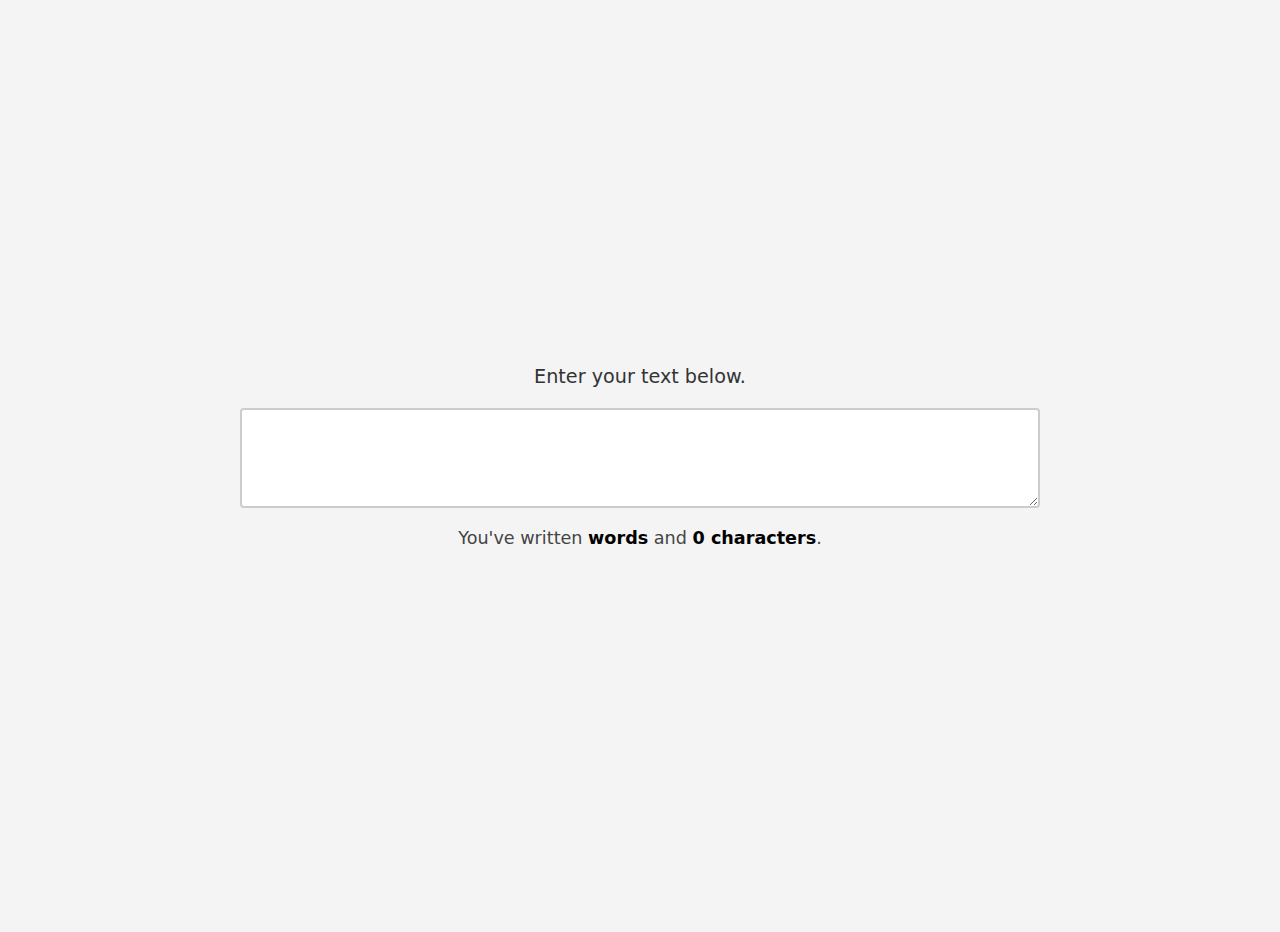
<file: Character_and_word_count/index.html>
<!DOCTYPE>
<html lang="en-US">
    <head>
        <meta charset="utf-8" />
        <meta name="viewport" content="width=device-width" />
        <link rel="stylesheet" href="styles.css" />
        <title>Project: Character and Word count </title>
    </head>
    <body>
      <label for="text">Enter your text below.</label>
      <textarea id="text"></textarea>

        <p>You've written <strong><span id="word-count"></span> words</strong> 
        and <strong><span id="character-count">0</span> characters</strong>.</p>
        
      <script src="script.js"></script>
    </body>
</html>
</file>
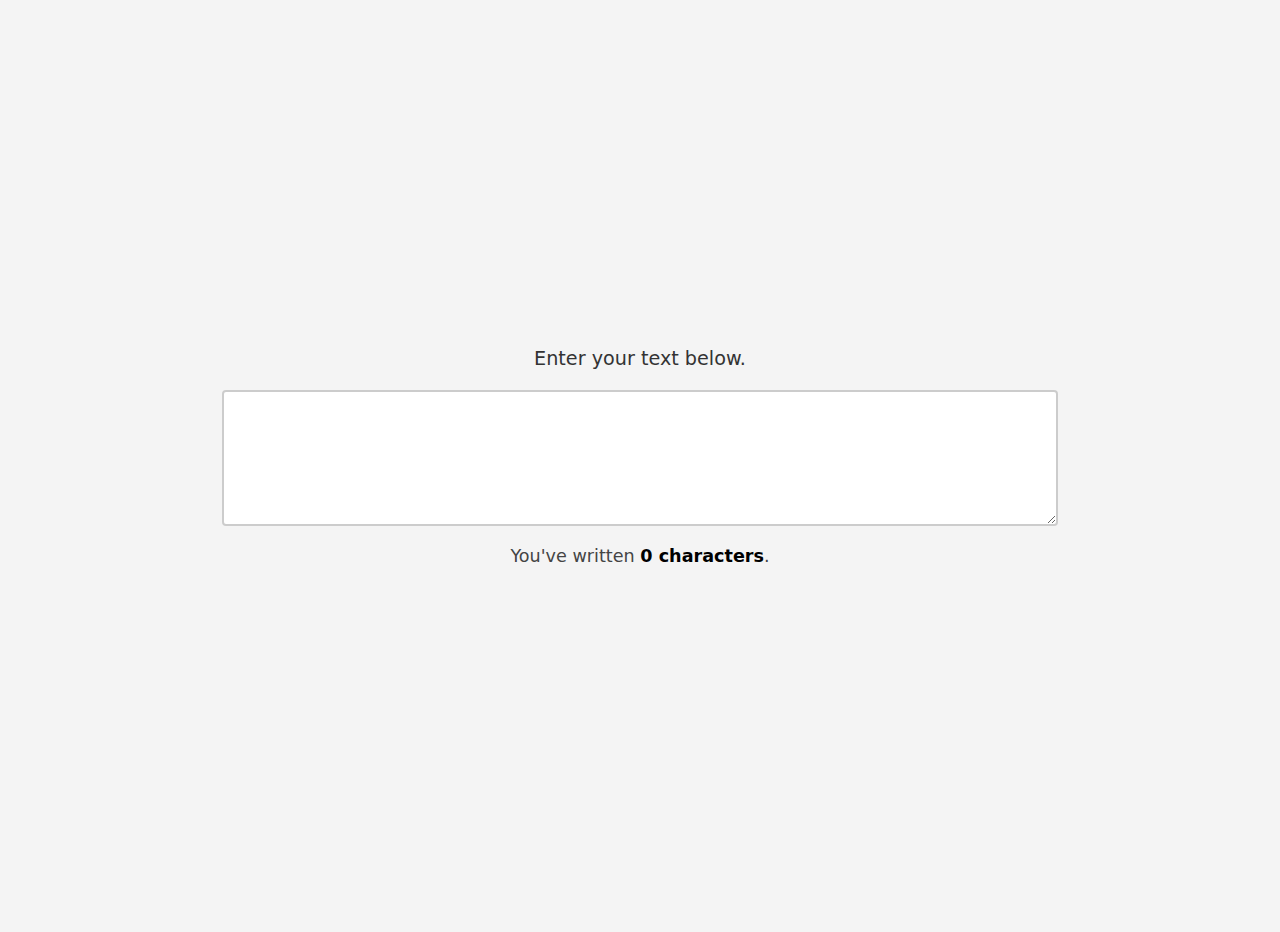
<file: Character_count/index.html>
<!doctype html>
<html lang="en-US">
    <head>
        <meta charset="utf-8" />
        <meta name="viewport" content="width=device-width" />
        <link rel="stylesheet" href="styles.css" />
        <title>Project: Character Count</title>
    </head>
    <body>
        <label for="text">Enter your text below.</label>
        <textarea id="text"></textarea>

        <p>
            You've written
            <strong><span id="character-count">0</span> characters</strong>.
        </p>
        <script src="script.js"></script>
    </body>
</html>
</file>
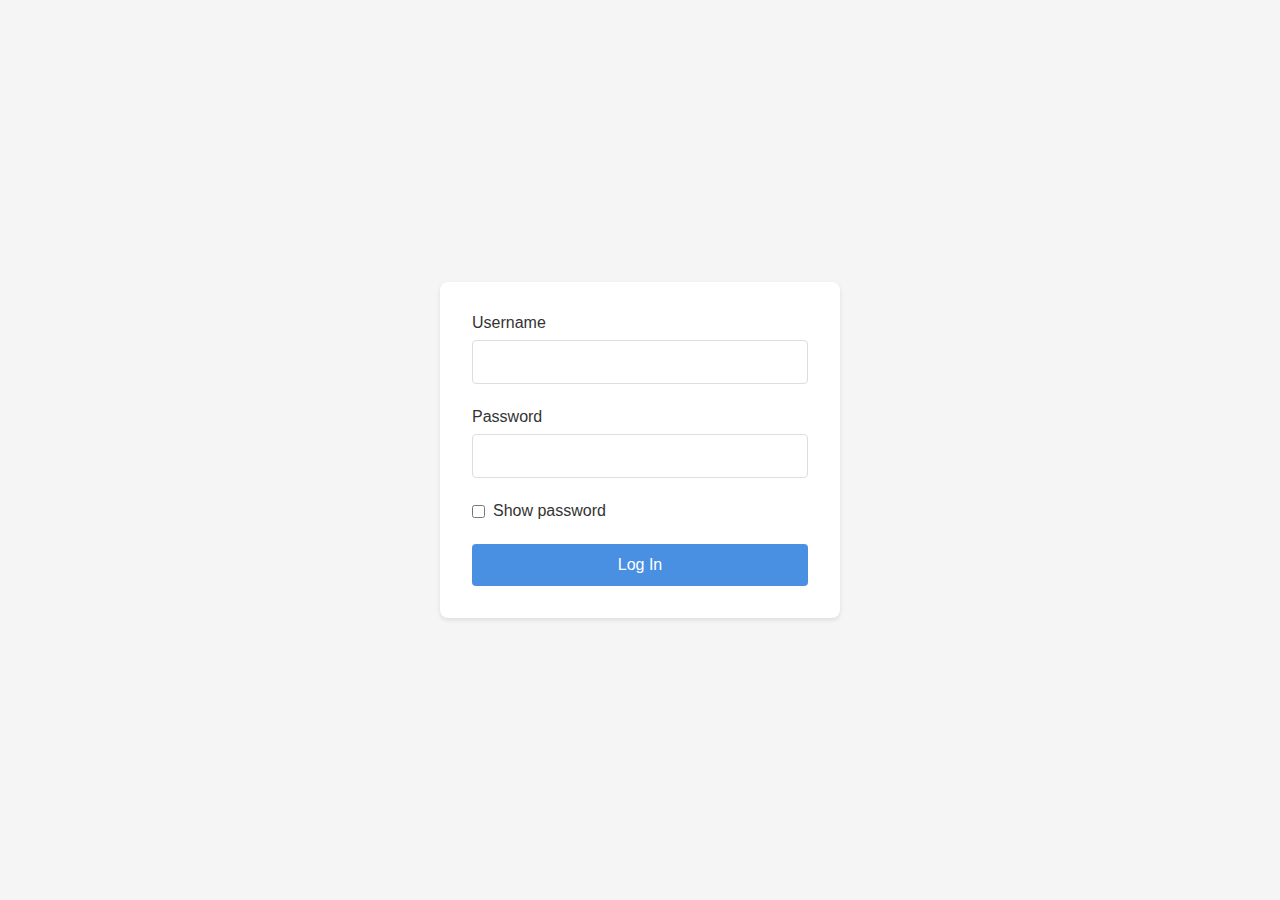
<file: Toggle_password/index.html>
<!doctype html>
<html lang="en-US">
    <head>
        <meta charset="utf-8" />
        <meta name="viewport" content="width=device-width" />
        <link rel="stylesheet" href="./styles.css" />
        <title>Project: Toggle Password Visibility</title>
    </head>
    <body>
        <form>
            <div>
                <label for="username">Username</label>
                <input type="text" name="username" id="username" />
            </div>

            <div>
                <label for="password">Password</label>
                <input type="password" name="password" id="password" />
            </div>

            <div>
                <label for="show-password">
                    <input
                        type="checkbox"
                        name="show-passwords"
                        id="show-password"
                    />
                    Show password
                </label>
            </div>

            <p>
                <button type="submit">Log In</button>
            </p>
        </form>
        <script src="./script.js"></script>
    </body>
</html>
</file>
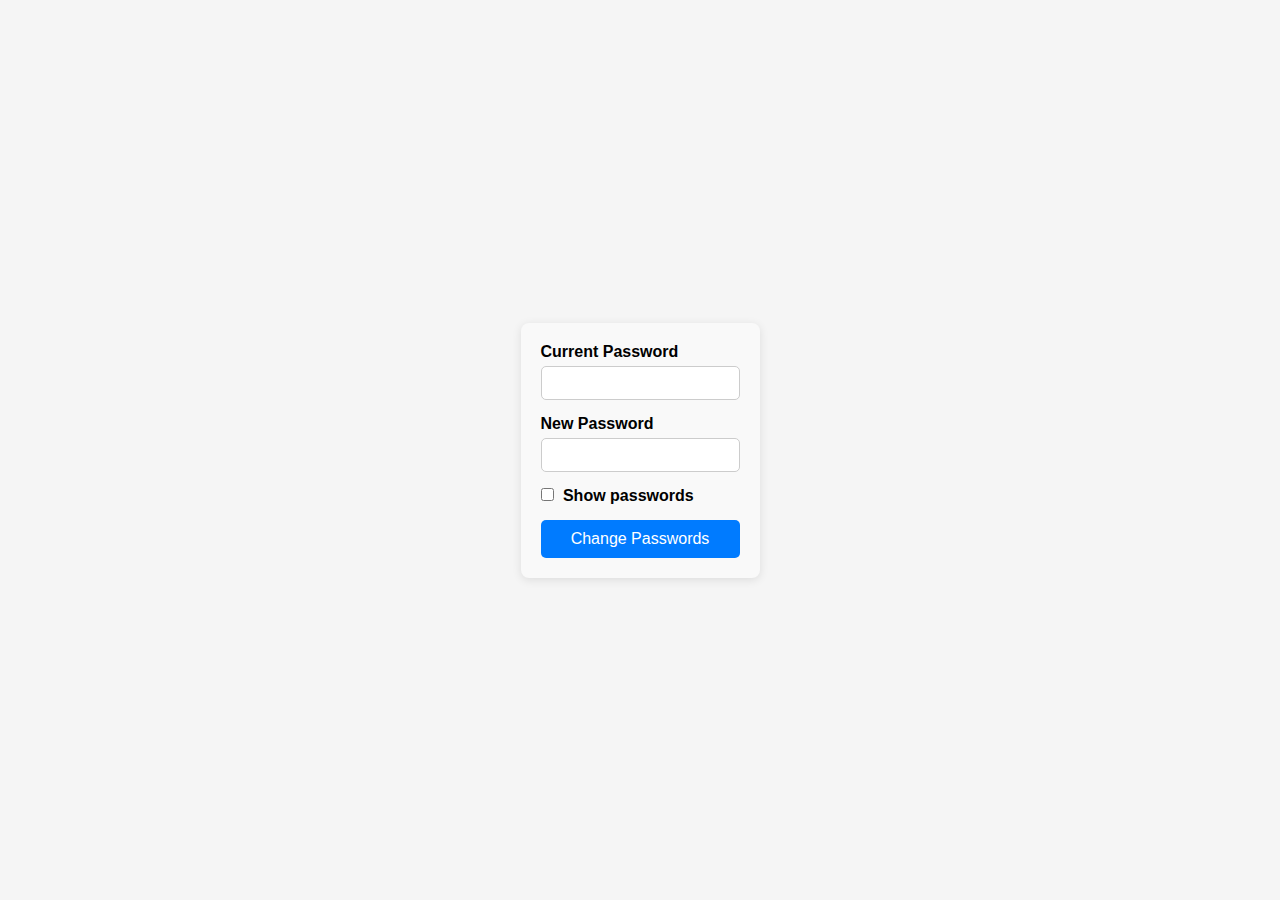
<file: Toggle_password_multiple/index.html>
<!doctype html>
<html lang="en-US">
    <head>
        <meta charset="utf-8" />
        <meta name="viewport" content="width=device-width" />
        <link rel="stylesheet" href="styles.css" />
        <title>Project: Toggle Multiple Password Fields</title>
    </head>
    <body>
        <form>
            <div>
                <label for="current-password">Current Password</label>
                <input
                    type="password"
                    name="current-password"
                    id="current-password"
                />
            </div>

            <div>
                <label for="new-password">New Password</label>
                <input type="password" name="new-password" id="new-password" />
            </div>

            <div>
                <label for="show-passwords">
                    <input
                        type="checkbox"
                        name="show-passwords"
                        id="show-passwords"
                    />
                    Show passwords
                </label>
            </div>

            <p>
                <button type="submit">Change Passwords</button>
            </p>
        </form>
        <script src="script.js"></script>
    </body>
</html>
</file>
<file: Character_and_word_count/styles.css>
html,
body {
    height: 100%;
    margin: 0;
    padding: 0;
}

body {
    max-width: 800px;
    margin: 0 auto;
    padding: 1rem;
    font-family:
        system-ui,
        -apple-system,
        sans-serif;
    line-height: 1.5;
    display: flex;
    flex-direction: column;
    align-items: center;
    justify-content: center;
    text-align: center;
    min-height: 100vh;
    background-color: #f4f4f4;
    color: #333;
}

label {
    display: block;
    margin-bottom: 1rem;
    font-size: 1.2rem;
}

textarea {
    width: 100%;
    min-height: 100px;
    padding: 1rem;
    border: 2px solid #ccc;
    border-radius: 4px;
    font-size: 1rem;
    font-family: inherit;
    resize: vertical;
}

textarea:focus {
    outline: none;
    border-color: #666;
}

p {
    font-size: 1.1rem;
    color: #444;
}

strong {
    color: #000;
}

@media (max-width: 600px) {
    textarea {
        min-height: 150px;
    }

    label {
        font-size: 1rem;
    }
}
</file>
<file: Character_count/styles.css>
html,
body {
    height: 100%;
    margin: 0;
    padding: 0;
}

body {
    max-width: 800px;
    margin: 0 auto;
    padding: 1rem;
    font-family:
        system-ui,
        -apple-system,
        sans-serif;
    line-height: 1.5;
    display: flex;
    flex-direction: column;
    align-items: center;
    justify-content: center;
    text-align: center;
    min-height: 100vh;
    background-color: #f4f4f4;
    color: #333;
}

label {
    display: block;
    margin-bottom: 1rem;
    font-size: 1.2rem;
}

textarea {
    width: 100%;
    min-height: 100px;
    padding: 1rem;
    border: 2px solid #ccc;
    border-radius: 4px;
    font-size: 1rem;
    font-family: inherit;
    resize: vertical;
}

textarea:focus {
    outline: none;
    border-color: #666;
}

p {
    font-size: 1.1rem;
    color: #444;
}

strong {
    color: #000;
}

@media (max-width: 600px) {
    textarea {
        min-height: 150px;
    }

    label {
        font-size: 1rem;
    }
}
</file>
<file: Toggle_password_multiple/styles.css>
* {
    margin: 0;
    padding: 0;
    box-sizing: border-box;
}

body {
    font-family: Arial, sans-serif;
    display: flex;
    justify-content: center;
    align-items: center;
    min-height: 100vh;
    background-color: #f5f5f5;
}

form {
    max-width: 400px;
    margin: 20px auto;
    padding: 20px;
    background: #f9f9f9;
    border-radius: 8px;
    box-shadow: 0 2px 10px rgba(0, 0, 0, 0.1);
    font-family: Arial, sans-serif;
}

div {
    margin-bottom: 15px;
}

label {
    display: block;
    font-weight: bold;
    margin-bottom: 5px;
}

input[type="password"],
input[type="text"],
input[type="checkbox"] {
    width: 100%;
    padding: 8px;
    border: 1px solid #ccc;
    border-radius: 5px;
    font-size: 14px;
}

input[type="checkbox"] {
    width: auto;
    margin-right: 5px;
}

button {
    width: 100%;
    padding: 10px;
    background: #007bff;
    color: white;
    border: none;
    border-radius: 5px;
    font-size: 16px;
    cursor: pointer;
    transition: background 0.3s ease;
}

button:hover {
    background: #0056b3;
}
</file>
<file: Toggle_password/styles.css>
/* Reset default styles */
* {
    margin: 0;
    padding: 0;
    box-sizing: border-box;
}

body {
    font-family: Arial, sans-serif;
    display: flex;
    justify-content: center;
    align-items: center;
    min-height: 100vh;
    background-color: #f5f5f5;
}

form {
    background-color: white;
    padding: 2rem;
    border-radius: 8px;
    box-shadow: 0 2px 4px rgba(0, 0, 0, 0.1);
    width: 100%;
    max-width: 400px;
}

div {
    margin-bottom: 1.5rem;
}

label {
    display: block;
    margin-bottom: 0.5rem;
    color: #333;
    font-weight: 500;
}

input[type="text"],
input[type="password"] {
    width: 100%;
    padding: 0.75rem;
    border: 1px solid #ddd;
    border-radius: 4px;
    font-size: 1rem;
}

input[type="text"]:focus,
input[type="password"]:focus {
    outline: none;
    border-color: #4a90e2;
    box-shadow: 0 0 0 2px rgba(74, 144, 226, 0.2);
}

label[for="show-password"] {
    display: flex;
    align-items: center;
    font-weight: normal;
    cursor: pointer;
}

input[type="checkbox"] {
    margin-right: 0.5rem;
}

button {
    background-color: #4a90e2;
    color: white;
    padding: 0.75rem 1.5rem;
    border: none;
    border-radius: 4px;
    font-size: 1rem;
    cursor: pointer;
    width: 100%;
    transition: background-color 0.2s;
}

button:hover {
    background-color: #357abd;
}

/* Responsive adjustments */
@media (max-width: 480px) {
    form {
        padding: 1.5rem;
        margin: 1rem;
    }
}
</file>
